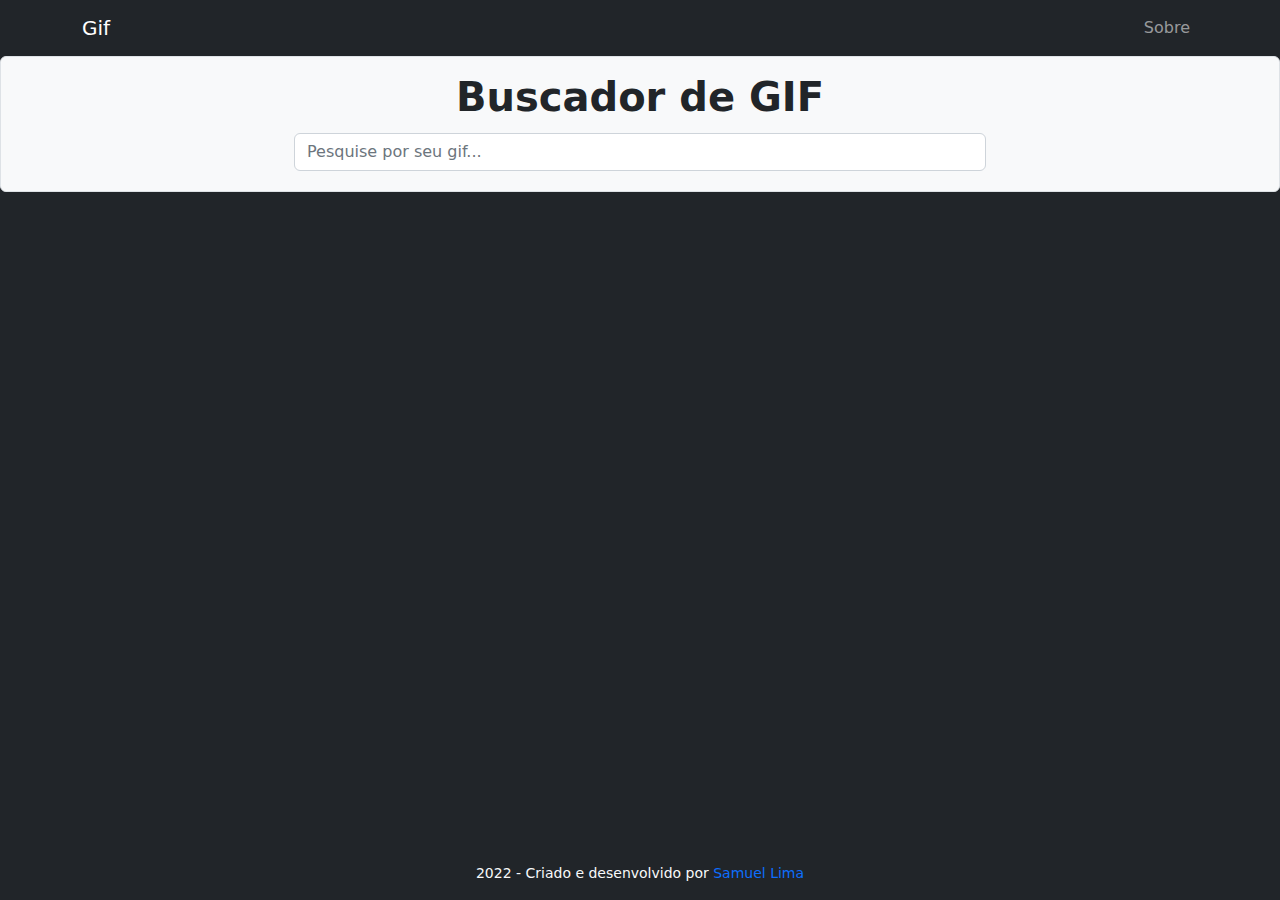
<file: index.html>
<!DOCTYPE html>
<html>
<head>
    <meta charset="UTF-8">
    <meta http-equiv="X-UA-Compatible" content="IE=edge">
    <meta property="og:url" content="https://bytutscode.github.io/gif/"/>
    <meta property="og:title" content="Buscador de Gif"/>
    <meta property="og:type" content="website"/>
    <meta property="og:image" content="midia/gif.png"/>
    <meta property="og:description" content="Busque os melhores Gifs"/>
    <meta name="viewport" content="width=device-width, initial-scale=1.0">
    <link rel="stylesheet" href="assets/css/bootstrap.css">
    <link rel="stylesheet" type="text/css" href="assets/css/style.css">
    <title>Buscador de GIF</title>
</head>
<body class="bg-dark position-relative min-vh-100 pb-5">
    <header>
        <nav class="navbar navbar-dark bg-dark navbar-expand-sm">
            <div class="container">
                <a href="index.html" class="navbar-brand">Gif</a >
                <button class="navbar-toggler" data-bs-toggle="collapse" data-bs-target="#menu">
                    <span class="navbar-toggler-icon"></span>
                </button>
                <div class="collapse navbar-collapse justify-content-end" id="menu">
                    <ul class="navbar-nav">
                        <li class="nav-item"><a href="about.html" class="nav-link">Sobre</a></li>
                    </ul>
                </div>
            </div>
        </nav>
    </header>
    <main>
        <section>
            <div class="cartaz bg-light p-3 border rounded">
                <h1 class="fw-bold text-center">Buscador de GIF</h1>
                <div class="p-1 m-auto buscador text-center"><input type="search" id="search" placeholder="Pesquise por seu gif..." name="search" autocomplete="off" class="form-control"></div>
            </div>
        </section>
        <section class="container-fluid">
            <div class="row gifs">
            </div>
        </section>
    </main>

<footer class="container-fluid position-absolute bottom-0 text-light p-3 rounded text-center">
    <p class="small m-0">2022 - Criado e desenvolvido por <a style="text-decoration:none; " href="https://www.linkedin.com/in/samuel-lima-a22821243?lipi=urn%3Ali%3Apage%3Ad_flagship3_profile_view_base_contact_details%3BtrfYKZ8JQTWacYhX8k5OZQ%3D%3D">Samuel Lima</a></p>
</footer>

<script src="https://code.jquery.com/jquery-3.6.1.js"></script>
<script src="assets/js/bootstrap.bundle.min.js"></script>
<script src="assets/js/script.js"></script>
</body>
</html>
</file>
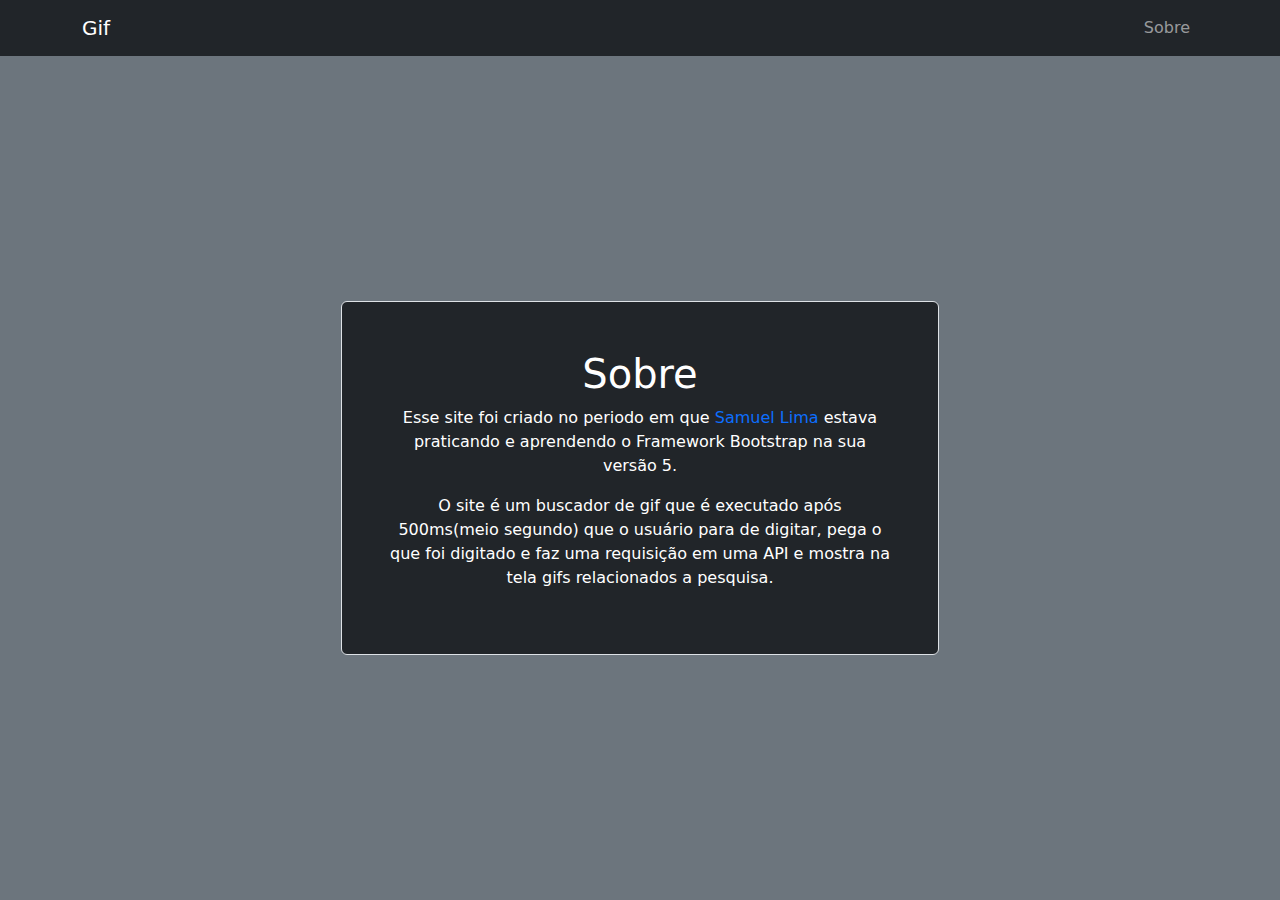
<file: about.html>
<!DOCTYPE html>
<html>
<head>
    <meta charset="UTF-8">
    <meta http-equiv="X-UA-Compatible" content="IE=edge">
    <meta name="viewport" content="width=device-width, initial-scale=1.0">
    <link rel="stylesheet" href="assets/css/bootstrap.css">
    <title>Sobre</title>
</head>
<body class="bg-secondary min-vh-100 d-flex flex-column">
    <header>
        <nav class="navbar navbar-dark bg-dark navbar-expand-sm">
            <div class="container">
                <a href="index.html" class="navbar-brand">Gif</a>
                <button class="navbar-toggler" data-bs-toggle="collapse" data-bs-target="#menu">
                    <span class="navbar-toggler-icon"></span>
                </button>
                <div class="collapse navbar-collapse justify-content-end" id="menu">
                    <ul class="navbar-nav">
                        <li class="nav-item"><a href="about.html" class="nav-link">Sobre</a></li>
                    </ul>
                </div>
            </div>
        </nav>
    </header>
    <main class="m-auto">
        <section class="p-3">
           <div class="p-5 container text-center text-white bg-dark border rounded-2 d-flex justify-content-center align-items-center">
            <div style="max-width:500px;width:100%">
                <h1>Sobre</h1>
                <p>Esse site foi criado no periodo em que <a style="text-decoration: none;" class="text-primary" href="https://www.linkedin.com/in/samuel-lima-a22821243">Samuel Lima</a> estava praticando e aprendendo o Framework Bootstrap na sua versão 5.</p>
                <p>O site é um buscador de gif que é executado após 500ms(meio segundo) que o usuário para de digitar, pega o que foi digitado e faz uma requisição em uma API e mostra na tela gifs relacionados a pesquisa.</p>
            </div>
           </div>
        </section>
    </main>
<script src="assets/js/bootstrap.bundle.min.js"></script>
</body>
</html>
</file>
<file: assets/css/style.css>
a {
    text-decoration: none;
}
.buscador {
    max-width: 700px;
    width: 100%;
}

.gif {
    width: 200px;
    object-fit: cover;
}
</file>
